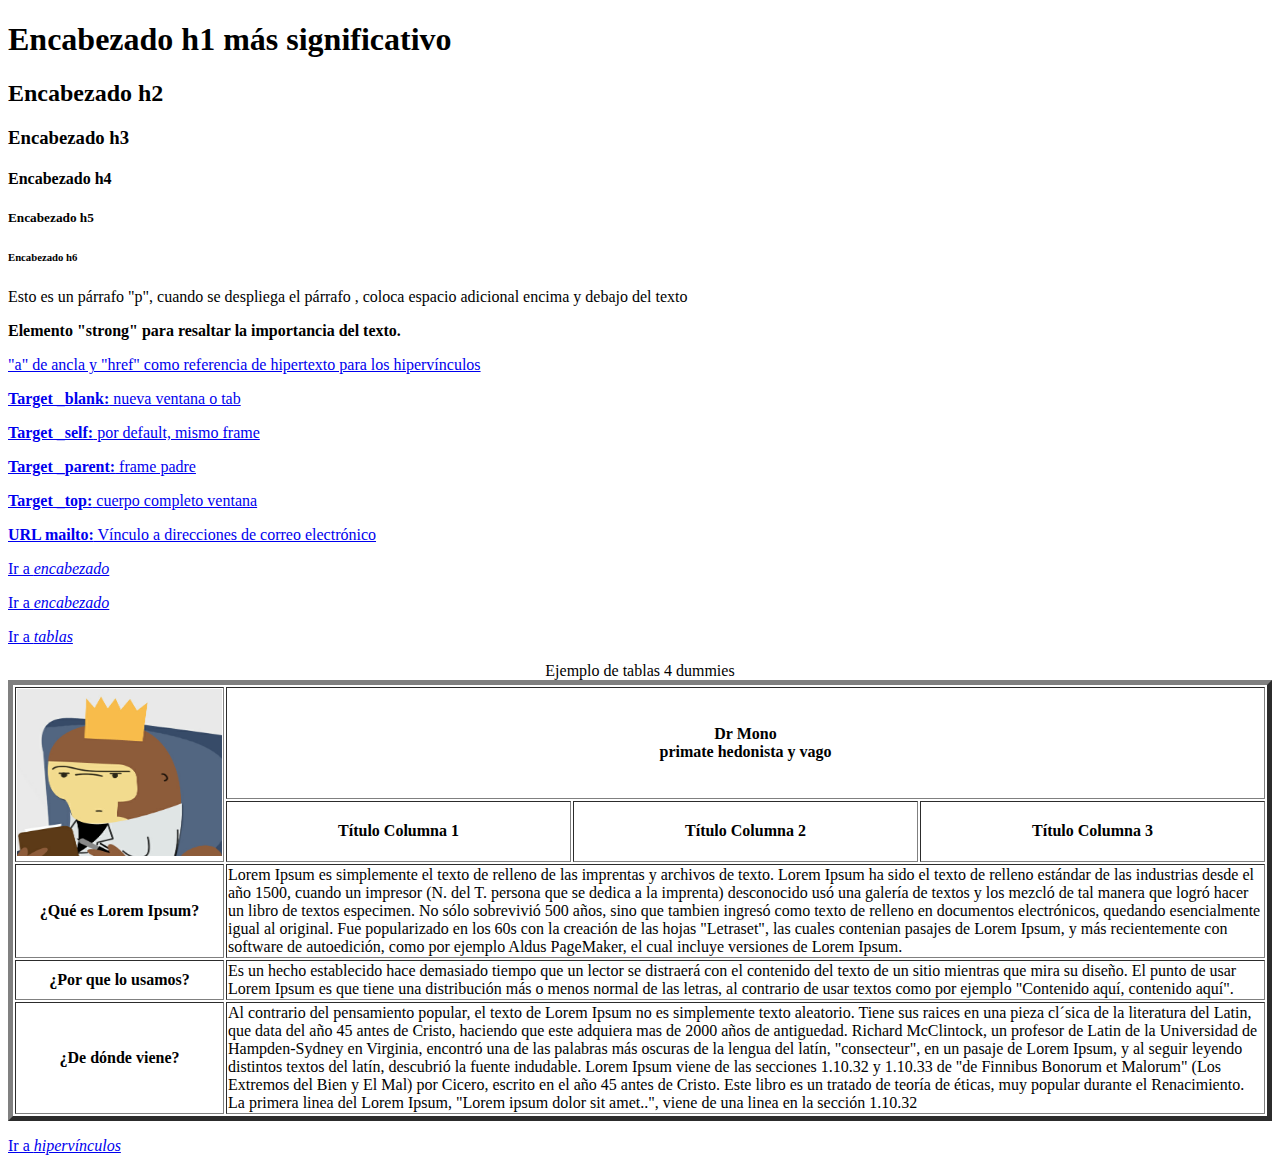
<file: 2_HTML5/basicohtml5.html>
<!DOCTYPE html> <!-- L�NEA OBLIGATORIA en los documentos de HTML5 para que los navegadores desplieguen la p�gina en modo est�ndar de acuerdo con las especificaciones de html y css -->
<!-- Esto es un comentario "you don't say?" -->
<!-- newforminputtypes.html -->
<!-- Ejemplo HTML5 -->
<!-- New HTML5 form input types and attributes. -->
<html>
   <head>
      <meta charset="ISO-8859-1"><!-- Codificaci�n de caract�res, UTF-8 es el m�s utilizado y ISO-8859-1 se utiliza para caract�res latinos -->	  
	  <!-- Pueden incluirse instrucciones especiales de formato de documento CSS -->	  
      <title>New HTML5 Input Types</title><!-- Elemento anidado que describe las p�ginas web, identificador cuando se agrega a marcadores o favoritos -->	  
   </head>

   <body>
	
      <h1 id = "encabezado">Encabezado h1 m�s significativo</h1>
	  <h2>Encabezado h2 </h2>
	  <h3>Encabezado h3</h3>
	  <h4>Encabezado h4</h4>
	  <h5>Encabezado h5</h5>
	  <h6>Encabezado h6</h6>
	  
      <p>Esto es un p�rrafo "p", cuando se despliega el p�rrafo , coloca espacio adicional encima y debajo del texto</p>
	  
	  <!-- <Hiperv�nculos>
	  *********************************************************************************************************************************	  
	  --> 
	  <p id = "hiper"><strong>Elemento "strong" para resaltar la importancia del texto.</strong></p>
	  <p><a href ="hhttp://www.cursos.danjrosales.com.mx/">"a" de ancla y "href" como referencia de hipertexto para los hiperv�nculos</a></p>
	  <p><a href ="http://www.cursos.danjrosales.com.mx/" target="_blank"><strong>Target _blank:</strong> nueva ventana o tab </a></p>
	  <p><a href ="http://www.cursos.danjrosales.com.mx/" target="_self"><strong>Target _self:</strong> por default, mismo frame </a></p>
	  <p><a href ="http://www.cursos.danjrosales.com.mx/" target="_parent"><strong>Target _parent:</strong> frame padre </a></p>
	  <p><a href ="http://www.cursos.danjrosales.com.mx/" target="_top"><strong>Target _top:</strong> cuerpo completo ventana</a></p>
	  <p><a href ="mailto:ejemplo@domain.com" target="_top"><strong>URL mailto:</strong> V�nculo a direcciones de correo electr�nico </a></p>
	  <p><a href = "#encabezado">Ir a <em>encabezado</em></a></p>
     <p><a href = "#">Ir a <em>encabezado</em></a></p>
	  <p><a href = "#tablas">Ir a <em>tablas</em></a></p>
      <!-- </Hiperv�nculos>
	  *********************************************************************************************************************************	  
	  -->  
	  	  
	  <!-- <Tablas>
	  *********************************************************************************************************************************	  
	  -->
	  <table border = "5" id = "tablas">
         <caption>Ejemplo de tablas 4 dummies</caption>

         <thead>
            <!-- rowspans and colspans merge the specified -->
            <!-- number of cells vertically or horizontally -->
            <tr>
               <!-- merge two rows -->
               <th rowspan = "2">
                  <img src = "images/image1.png" width = "205" height = "167" alt = "Dr. Mono"> <!--Imagen-->
               </th>

               <!-- merge four columns -->
               <th colspan = "4">
                  <strong>Dr Mono</strong><br>
                  primate hedonista y vago
               </th>
            </tr>
            <tr>
               <th>T�tulo Columna 1</th>
               <th>T�tulo Columna 2</th>
               <th>T�tulo Columna 3</th>
            </tr>
         </thead>
         <tbody>
            <tr>
               <th>�Qu� es Lorem Ipsum?</th>
               <td colspan = "3">Lorem Ipsum es simplemente el texto de relleno de las imprentas y archivos de texto. Lorem Ipsum ha sido el texto de relleno est�ndar de las industrias desde el a�o 1500, cuando un impresor (N. del T. persona que se dedica a la imprenta) desconocido us� una galer�a de textos y los mezcl� de tal manera que logr� hacer un libro de textos especimen. No s�lo sobrevivi� 500 a�os, sino que tambien ingres� como texto de relleno en documentos electr�nicos, quedando esencialmente igual al original. Fue popularizado en los 60s con la creaci�n de las hojas "Letraset", las cuales contenian pasajes de Lorem Ipsum, y m�s recientemente con software de autoedici�n, como por ejemplo Aldus PageMaker, el cual incluye versiones de Lorem Ipsum.</td>
            </tr>
            <tr>
               <th>�Por que lo usamos?</th>
               <td colspan = "3">Es un hecho establecido hace demasiado tiempo que un lector se distraer� con el contenido del texto de un sitio mientras que mira su dise�o. El punto de usar Lorem Ipsum es que tiene una distribuci�n m�s o menos normal de las letras, al contrario de usar textos como por ejemplo "Contenido aqu�, contenido aqu�".</td>
            </tr>
			            <tr>
               <th>�De d�nde viene?</th>
               <td colspan = "3">Al contrario del pensamiento popular, el texto de Lorem Ipsum no es simplemente texto aleatorio. Tiene sus raices en una pieza cl�sica de la literatura del Latin, que data del a�o 45 antes de Cristo, haciendo que este adquiera mas de 2000 a�os de antiguedad. Richard McClintock, un profesor de Latin de la Universidad de Hampden-Sydney en Virginia, encontr� una de las palabras m�s oscuras de la lengua del lat�n, "consecteur", en un pasaje de Lorem Ipsum, y al seguir leyendo distintos textos del lat�n, descubri� la fuente indudable. Lorem Ipsum viene de las secciones 1.10.32 y 1.10.33 de "de Finnibus Bonorum et Malorum" (Los Extremos del Bien y El Mal) por Cicero, escrito en el a�o 45 antes de Cristo. Este libro es un tratado de teor�a de �ticas, muy popular durante el Renacimiento. La primera linea del Lorem Ipsum, "Lorem ipsum dolor sit amet..", viene de una linea en la secci�n 1.10.32</td>
            </tr>
         </tbody>
      </table>
	  <p><a href = "#hiper">Ir a <em>hiperv�nculos</em></a></p>
	  
	  <!-- </Tablas>
	  *********************************************************************************************************************************	  
	  -->
	  
    </body>
</html>
</file>
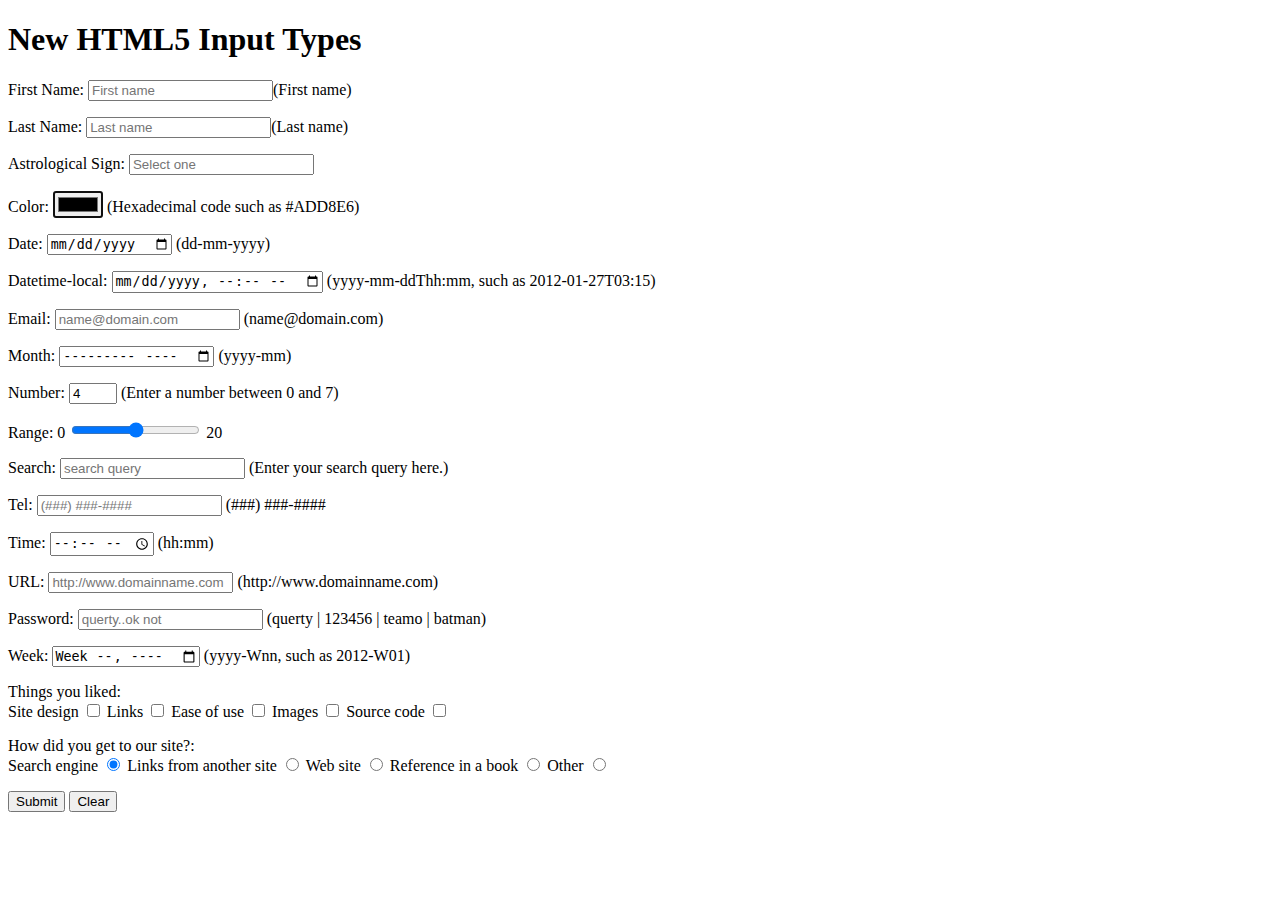
<file: 2_HTML5/formhtml5.html>
<!DOCTYPE html> 
<!-- L�NEA OBLIGATORIA en los documentos de HTML5 para que los navegadores desplieguen la p�gina en modo est�ndar de acuerdo con las especificaciones de html y css -->
<!-- Esto es un comentario "you don't say?" -->
<!-- newforminputtypes.html -->
<!-- Ejemplo HTML5 -->
<!-- New HTML5 form input types and attributes. -->
<html>
   <head>
      <meta charset="UTF-8"><!-- Codificaci�n de caract�res, UTF-8 es el m�s utilizado y ISO-8859-1 se utiliza para caract�res latinos -->	  
	  <!-- Pueden incluirse instrucciones especiales de formato de documento CSS -->	  
      <title>New HTML5 Input Types</title><!-- Elemento anidado que describe las p�ginas web, identificador cuando se agrega a marcadores o favoritos -->	  
   </head>
   <body>
      <h1>New HTML5 Input Types</h1>
      <form method = "post" autocomplete = "on" action="#">
         <p><label>First Name:
            <input type = "text" id = "firstName" 
               placeholder = "First name" />(First name)
            </label></p>
         <p><label>Last Name:
            <input type = "text" id = "lastName" 
               placeholder = "Last name" />(Last name)
            </label></p>
         <p><label for = "txtList">Astrological Sign:
            <input type = "text" id = "txtList" 
               placeholder = "Select one" list = "sign" />
            <datalist id = "sign">
               <option value = "Aries">
               <option value = "Taurus">
               <option value = "Gemini">
               <option value = "Cancer">
               <option value = "Leo">
               <option value = "Virgo">
               <option value = "Libra">
			   <option value = "Ophiuchus">
               <option value = "Scorpio">
               <option value = "Sagittarius">
               <option value = "Capricorn">
               <option value = "Aquarius">
               <option value = "Pisces">   
            </datalist>
         </label></p>
         <p>
            <label>Color:
               <input type = "color" autofocus /> 
                  (Hexadecimal code such as #ADD8E6)
            </label>
         </p>
         <p>
            <label>Date:
               <input type = "date" /> 
                  (dd-mm-yyyy)
            </label>
         </p>

         <p>
            <label>Datetime-local:
               <input type = "datetime-local" /> 
                  (yyyy-mm-ddThh:mm, such as 2012-01-27T03:15)
            </label>
         </p>
         <p>
            <label>Email:
               <input type = "email" placeholder = "name@domain.com" 
                  required /> (name@domain.com)
            </label>
         </p>
         <p>
            <label>Month:
               <input type = "month" /> (yyyy-mm)
            </label>
         </p>
         <p>
            <label>Number:
               <input type = "number" 
                  min = "0"
                  max = "8"
                  step = "2"
                  value = "4" />
            </label> (Enter a number between 0 and 7)
         </p>
         <p>
            <label>Range:
               0 <input type = "range" 
                  min = "0"
                  max = "20"
                  value = "10" /> 20
            </label>
         </p>
         <p>
            <label>Search:
               <input type = "search" placeholder = "search query" />
            </label> (Enter your search query here.)
         </p>
         <p>
            <label>Tel:
               <input type = "tel" placeholder = "(###) ###-####" 
                  pattern = "\(\d{3}\) +\d{3}-\d{4}" required /> 
                  (###) ###-####
            </label>
         </p>
         <p>
            <label>Time:
               <input type = "time" /> (hh:mm)
            </label>
         </p>
         <p>
            <label>URL:
               <input type = "url" 
                  placeholder = "http://www.domainname.com" /> 
                  (http://www.domainname.com)
            </label>
         </p>
		 <p>
            <label>Password:
               <input type = "password" 
                  placeholder = "querty..ok not" /> 
                  (querty | 123456 | teamo | batman)
            </label>
         </p>
         <p>
            <label>Week:
               <input type = "week" /> 
                  (yyyy-Wnn, such as 2012-W01)
            </label>
         </p>
		 
		 
		 
		 <p>
            <label>Things you liked:</label><br>

            <label>Site design
               <input name = "thingsliked" type = "checkbox" 
                  value = "Design"></label>
            <label>Links
               <input name = "thingsliked" type = "checkbox" 
                  value = "Links"></label>
            <label>Ease of use
               <input name = "thingsliked" type = "checkbox" 
                  value = "Ease"></label> 
            <label>Images 
               <input name = "thingsliked" type = "checkbox" 
                  value = "Images"></label>
            <label>Source code
               <input name = "thingsliked" type = "checkbox" 
                  value = "Code"></label>
         </p>
		          <!-- <input type = "radio"> creates a radio -->
         <!-- button. The difference between radio buttons -->
         <!-- and checkboxes is that only one radio button -->
         <!-- in a group can be selected. -->
         <p>
            <label>How did you get to our site?:</label><br>

            <label>Search engine
               <input name = "howtosite" type = "radio"
                  value = "search engine" checked></label>
            <label>Links from another site
               <input name = "howtosite" type = "radio" 
                  value = "link"></label> 
            <label>Web site
               <input name = "howtosite" type = "radio" 
                  value = "deitel.com"></label>
            <label>Reference in a book
               <input name = "howtosite" type = "radio" 
                  value = "book"></label>
            <label>Other
               <input name = "howtosite" type = "radio" 
                  value = "other"></label>
         </p>
         <p>
            <input type = "submit" value = "Submit" />
            <input type = "reset" value = "Clear" />
         </p>   
      </form>
   </body>
</html>
</file>
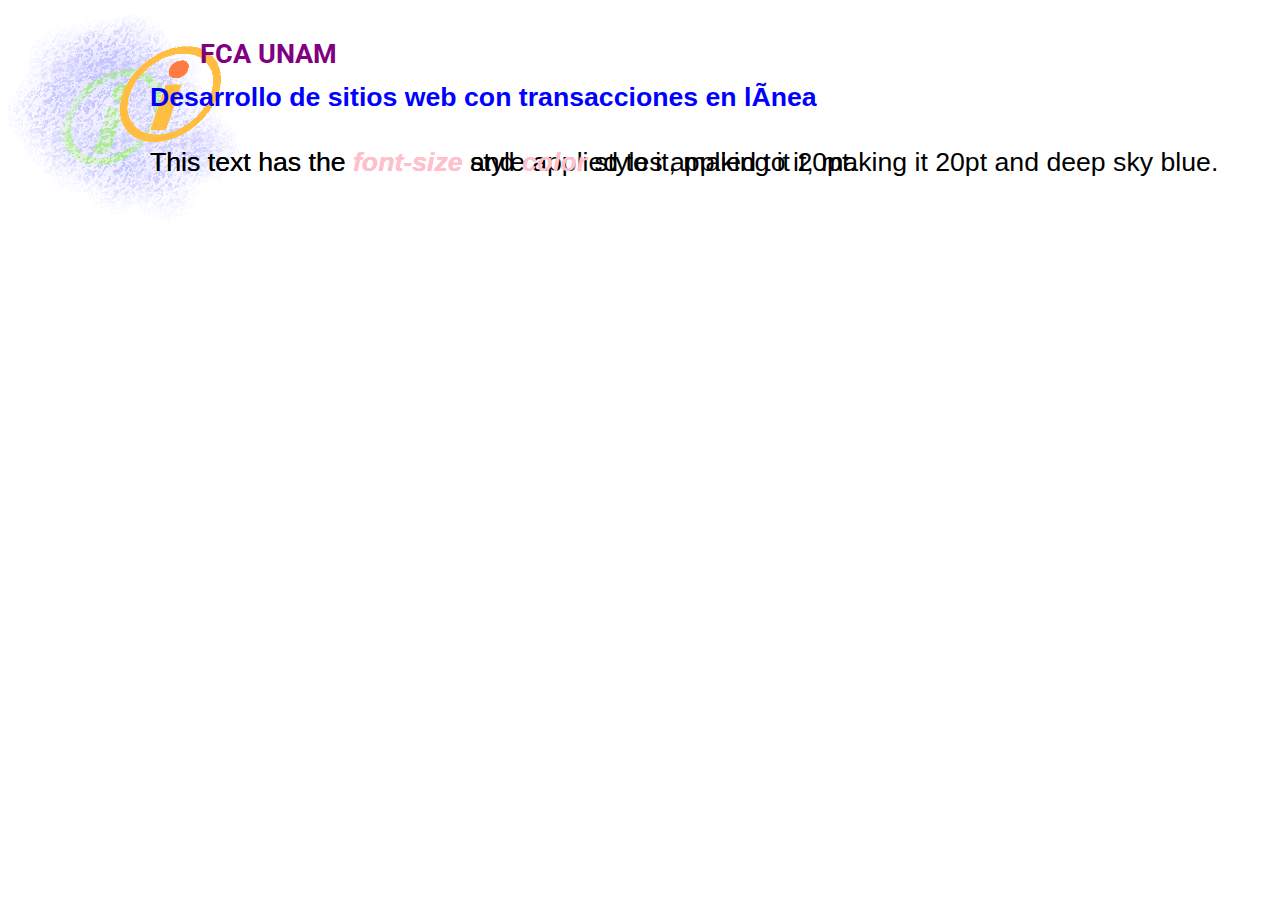
<file: 2_HTML5/stylehtml5.html>
<!DOCTYPE html>
<html>
   <head>
      <link href="https://fonts.googleapis.com/css?family=Fira+Sans:400,400i,500,600,700i,800|Open+Sans|Roboto:300i,400,400i,500,500i,700,700i,900,900i" rel="stylesheet">
      <meta charset = "ISO-8859-1">
      <title>Styles</title>
	<style type = "text/css">
         em{
	    font-weight: 600;
            color: pink; 
	   }   
         h1{
            font-family: 'Roboto', sans-serif;
	    position: absolute;
            top: 20px;
            left: 200px;
            z-index: 3;
            font-size: 20pt;color: purple;		 }
         h2       { font-family: tahoma, helvetica, sans-serif; 
				position: absolute;
                 top: 60px;
                 left: 150px;
                 z-index: 3;
                 font-size: 20pt;color: blue;		 }				 
         p{ font-size: 12pt;
            font-family: arial, sans-serif; 
	  }
	  .background_image   
	         { position: absolute;
                 top: 0px;
                 left: 0px;
                 z-index: 1; }
          .foreground_image   { position: absolute;
                 top: 25px;
                 left: 100px;
                 z-index: 2; }
	.text1    { position: absolute;
                 top: 120px;
                 left: 150px;
                 z-index: 3;
                 font-size: 20pt;
                 font-family: tahoma, geneva, sans-serif; } 
	.text2    { position: absolute;
                 top: 150px;
                 left: 150px;
                 z-index: 3;
                 font-size: 40pt;
                 font-family: tahoma, geneva, sans-serif;
                 color: red; } 				 

      </style>
   </head>
   <body>
      <h1>FCA UNAM</h1>
      <h2>Desarrollo de sitios web con transacciones en línea</h1>
      <p><img src = "images/background_image.png" class = "background_image"
         alt = "First positioned image" /></p>
      
      <p>
      	<img src = "images/foreground_image.png" class = "foreground_image"
         alt = "Second positioned image" />
      </p>  
   
      <!-- The style attribute allows you to declare -->
      <!-- inline styles. You should separate multiple -->
      <!-- style properties with a semicolon. -->
      <p class = "text1">This text has the 
         <em>font-size</em> style applied to it, making it 20pt.
      </p>

      <p class = "text1">
         This text has the <em>font-size</em> and 
         <em>color</em> styles applied to it, making it
         20pt and deep sky blue.</p>
   </body>
</html>
</file>
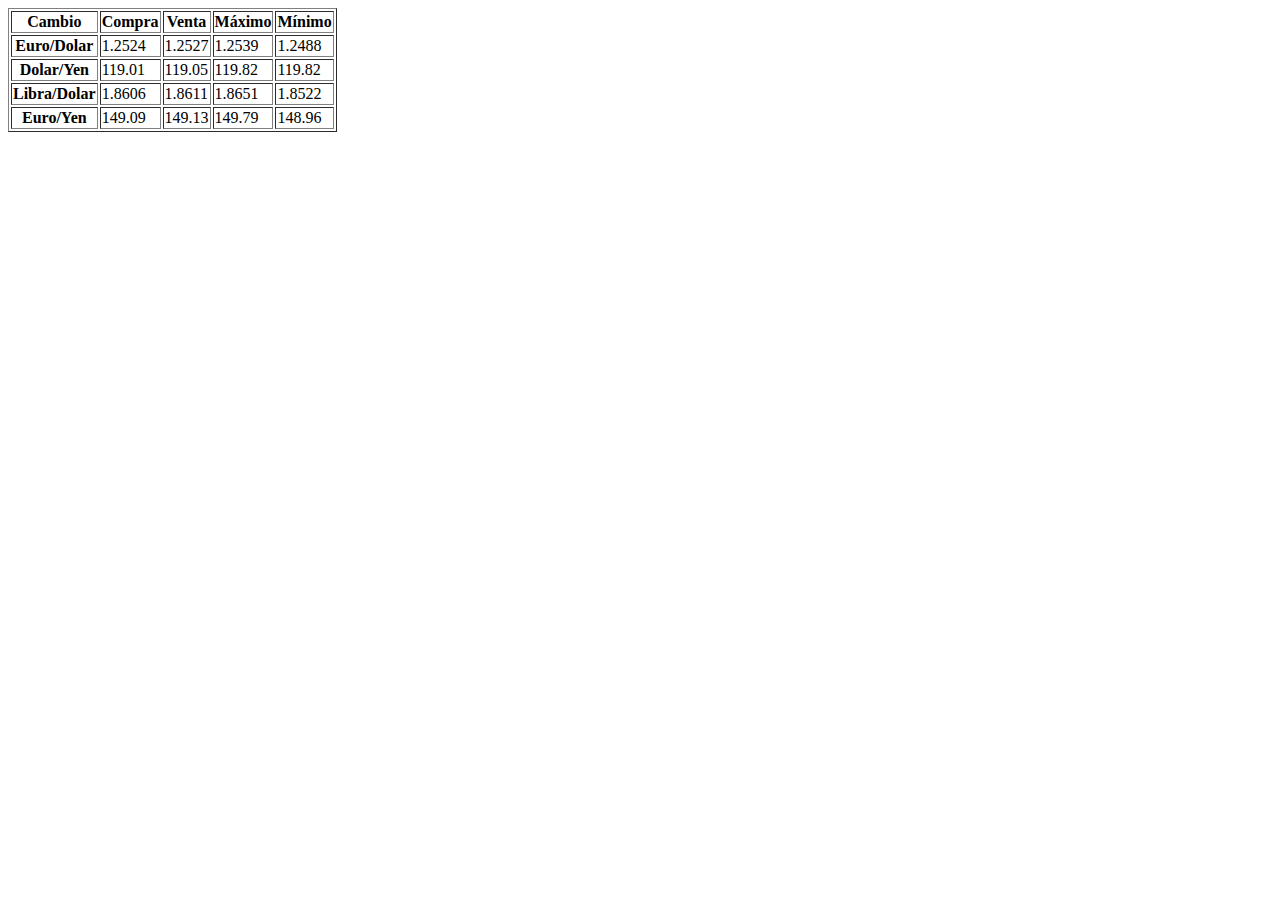
<file: tables/tablas.html>
<!DOCTYPE html PUBLIC "-//W3C//DTD XHTML 1.0 Transitional//EN" "http://www.w3.org/TR/xhtml1/DTD/xhtml1-transitional.dtd">
<!-- saved from url=(0063)http://librosweb.es/ejercicios/css/ejercicio11/ejercicio11.html -->
<html xmlns="http://www.w3.org/1999/xhtml"><head><meta http-equiv="Content-Type" content="text/html; charset=UTF-8">

<title>Ejercicio formatear tabla</title>
</head>

<body>
<table border="1" summary="Tipos de cambio">
	<tbody><tr>
		<th scope="col">Cambio</th>
		<th scope="col">Compra</th>
		<th scope="col">Venta</th>
		<th scope="col">Máximo</th>
		<th scope="col">Mínimo</th>
	</tr>
	<tr>
		<th scope="row">Euro/Dolar</th>
		<td>1.2524</td>
		<td>1.2527</td>
		<td>1.2539</td>
		<td>1.2488</td>
	</tr>
	<tr>
		<th scope="row">Dolar/Yen</th>
		<td>119.01</td>
		<td>119.05</td>
		<td>119.82</td>
		<td>119.82</td>
	</tr>
	<tr>
		<th scope="row">Libra/Dolar</th>
		<td>1.8606</td>
		<td>1.8611</td>
		<td>1.8651</td>
		<td>1.8522</td>
	</tr>
	<tr>
		<th scope="row">Euro/Yen</th>
		<td>149.09</td>
		<td>149.13</td>
		<td>149.79</td>
		<td>148.96</td>
	</tr>
</tbody></table>



</body></html>
</file>
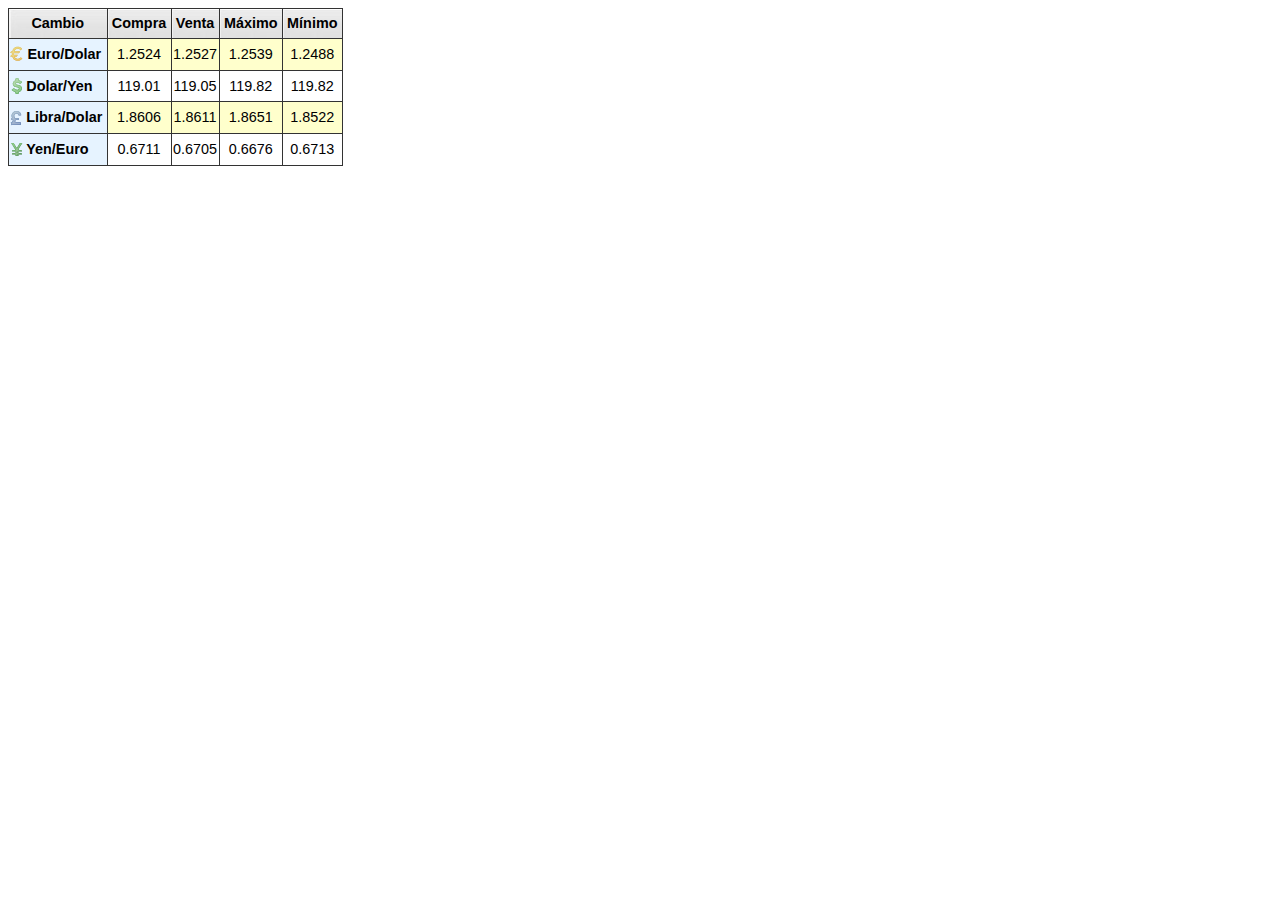
<file: tables/tablas2.html>
<!DOCTYPE html PUBLIC "-//W3C//DTD XHTML 1.0 Transitional//EN" "http://www.w3.org/TR/xhtml1/DTD/xhtml1-transitional.dtd">
<html xmlns="http://www.w3.org/1999/xhtml">
<head>
<meta http-equiv="Content-Type" content="text/html; charset=iso-8859-1" />
<title>Ejercicio formatear tabla</title>
<style type="text/css">
table {
  font: .9em Arial, Helvetica, sans-serif;
  border: 1px solid #333;
  border-collapse: collapse;
  text-align: center;
}
table th {
  background: url(imagenes/fondo_gris.gif) repeat-x;
  padding: 0 .3em;
}
table th.euro {
  background: #E6F3FF url(imagenes/euro.png) no-repeat left;
  padding: 0 .3em 0 1.2em;
}
table th.dolar {
  background: #E6F3FF url(imagenes/dolar.png) no-repeat left;
  padding: 0 .3em 0 1.2em;
}
table th.libra {
  background: #E6F3FF url(imagenes/libra.png) no-repeat left;
  padding: 0 .3em 0 1.2em;
}
table th.yen {
  background: #E6F3FF url(imagenes/yen.png) no-repeat left;
  padding: 0 .3em 0 1.2em;
}
table th, table, td {
  border: 1px solid #333;
  line-height: 2em;
}
.fila {
  text-align: left;
}
.par {
  background-color:#FFFFCC;
}
table tr:hover {
  background: #FFFF66 !important;
}
</style>
</head>

<body>
<table summary="Tipos de cambio">
  <tr>
    <th scope="col">Cambio</th>
    <th scope="col">Compra</th>
    <th scope="col">Venta</th>
    <th scope="col">M&aacute;ximo</th>
    <th scope="col">M&iacute;nimo</th>
  </tr>
  <tr class="par">
    <th scope="row" class="euro">Euro/Dolar</th>
    <td>1.2524</td>
    <td>1.2527</td>
    <td>1.2539</td>
    <td>1.2488</td>
  </tr>
  <tr>
    <th scope="row" class="fila dolar">Dolar/Yen</th>
    <td>119.01</td>
    <td>119.05</td>
    <td>119.82</td>
    <td>119.82</td>
  </tr>
  <tr class="par">
    <th scope="row" class="fila libra">Libra/Dolar</th>
    <td>1.8606</td>
    <td>1.8611</td>
    <td>1.8651</td>
    <td>1.8522</td>
  </tr>
  <tr>
    <th scope="row" class="fila yen">Yen/Euro</th>
    <td>0.6711</td>
    <td>0.6705</td>
    <td>0.6676</td>
    <td>0.6713</td>
  </tr>
</table>

</body>
</html>
</file>
